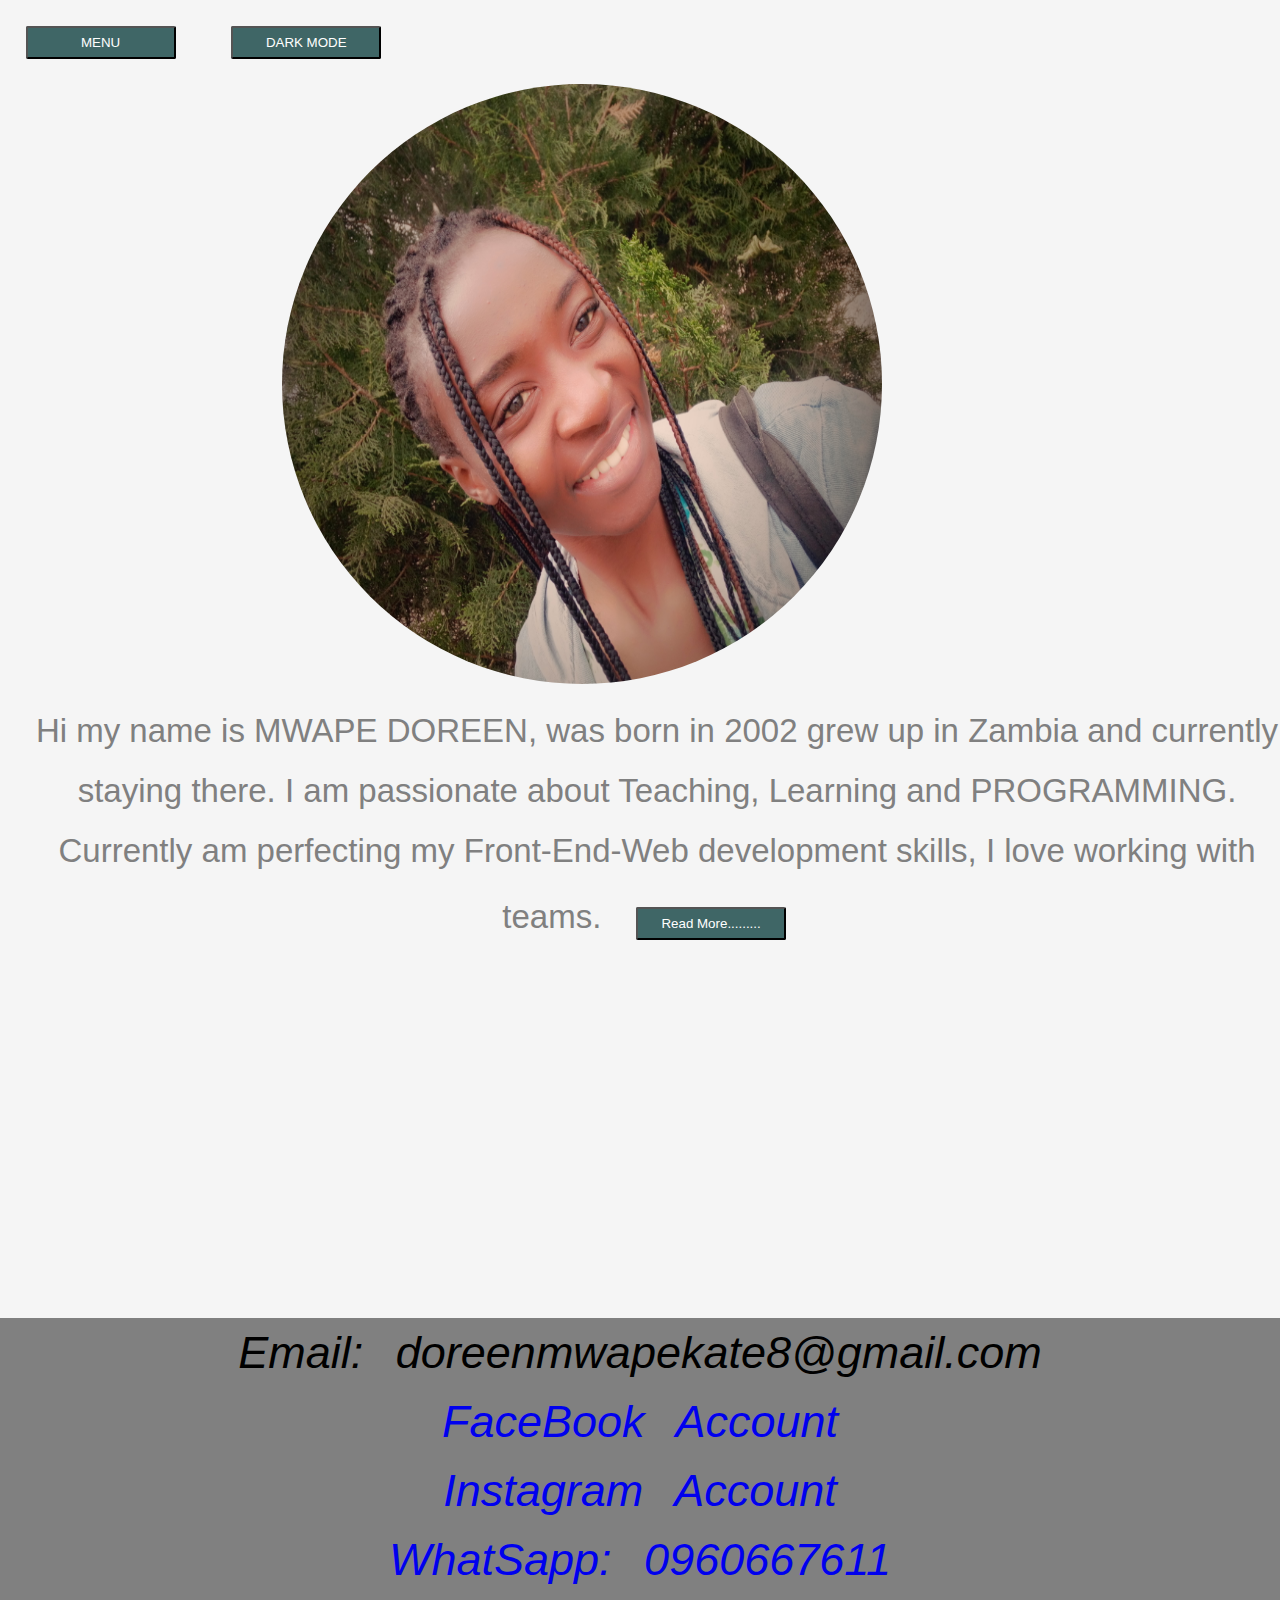
<file: index.html>
<!DOCTYPE html>
<html lang="en">
<head>
    <meta charset="UTF-8">
    <meta http-equiv="X-UA-Compatible" content="IE=edge">
    <meta name="viewport" content="width=device-width, initial-scale=1.0">
    <title>Document</title>
    <link rel="stylesheet" href="style.css">
    <script src="jquery.js">

    </script>
    <script src="function.js"></script>
</head>
<body>
   
 
     <main class="main">
        <button class="menu" onclick='remove()' >MENU</button>
        <button class="menu" onclick='darkMode()' >DARK MODE</button>
        <nav  class="remove">
        
            <ul>
                <li><a href="index.html" class="a">HOME</a></li>
                <li><a href="works.html" class="a">WORKS</a></li>
                
                <li><button class="menu" onclick='cancel()'>CANCEL</button></li>
            </ul>
        </nav>
        <div class="photo">
            <img src="doreen.jpg" alt="photo of me">
        </div>
        <div class="about">
            Hi my name is MWAPE DOREEN, was born in 2002 grew up in Zambia and currently 
            staying there. I am passionate about Teaching, Learning and PROGRAMMING.
            Currently am perfecting my Front-End-Web development skills, I love working with teams.
            <P class="hidden-about">
                At my free time i teach people who are interested, how to code. i love listenining 
                to music(Favorite artist Sasha Sloan) and coding. Sometimes i tell myself, Doreen 
                what would your life be if coding was taken away from you hmmmm...............
                I would have no life.
            </P>
            <button class="read" onclick='hideAbout()'>Read More.........</button> 
            
        </div>

     </main>
  
    <footer>
        <address>
            <span>Email: doreenmwapekate8@gmail.com</span>
            <span> <a href="#">FaceBook  Account</a></span>
            <span> <a href="#">Instagram    Account</a> </span>
            <span> <a href="#">WhatSapp: 0960667611 </a> </span>
        </address>
    </footer>
</body>
</html>
</file>
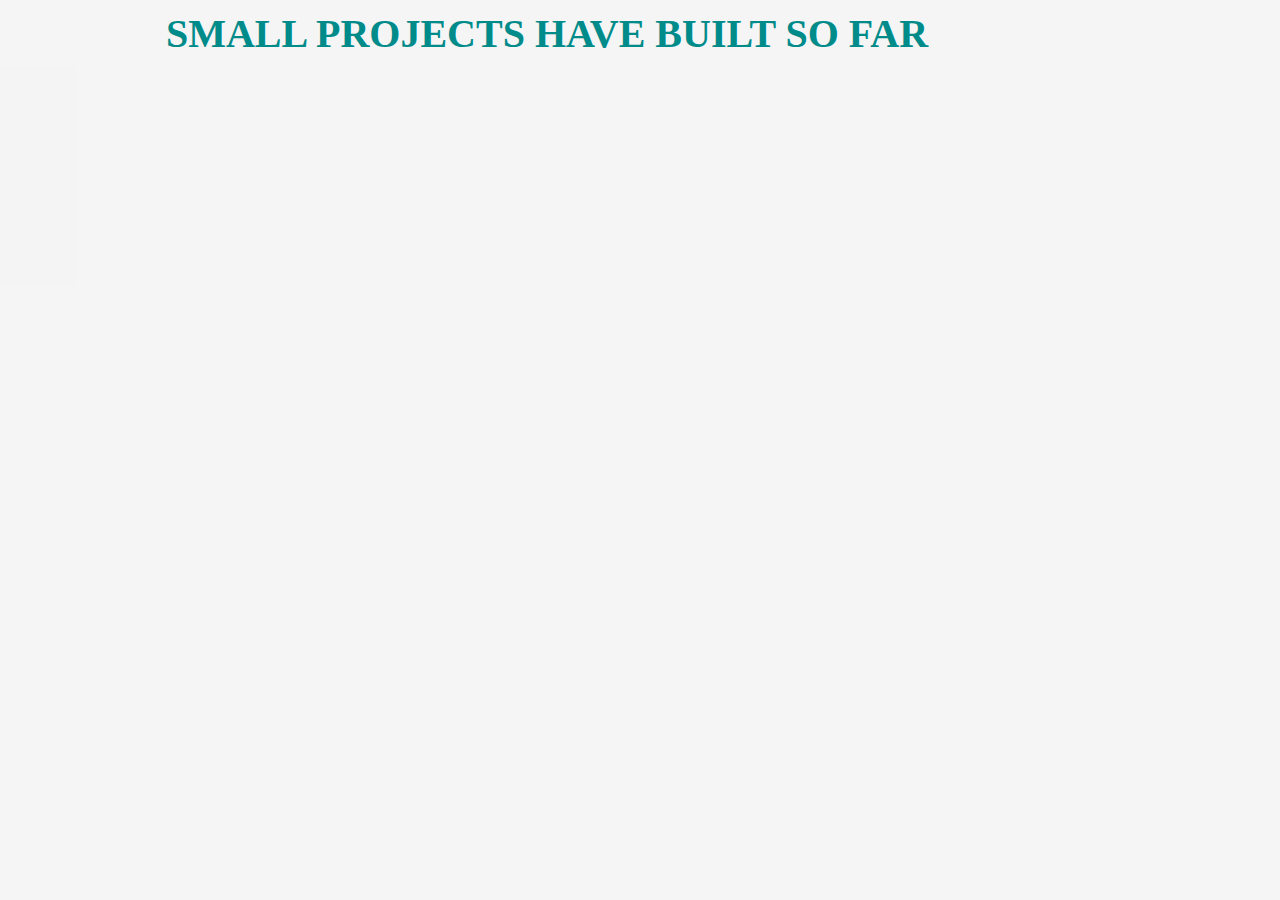
<file: works.html>
<!DOCTYPE html>
<html lang="en">
<head>
    <meta charset="UTF-8">
    <meta http-equiv="X-UA-Compatible" content="IE=edge">
    <meta name="viewport" content="width=device-width, initial-scale=1.0">
    <title>Document</title>
    <link rel="stylesheet" href="style2.css">
    <script src="jquery.js">

    </script>
    <script src="function.js"></script>
</head>
<body onload='showwork()'>
   <div class="works-main">
       <h1>SMALL PROJECTS HAVE BUILT SO FAR</h1>
       
      <div class="photos-works">
          <div class="photos-works2"><img src="works1.png" alt="">
            <p>A project about front end design of shopping site,
               <a href="">
              link to source code</a></p>
        </div>
          <div class="photos-works2"><img src="works2.png" alt="">
            <p>A project about simple to do app in Django, 
              <a href="#">link to source code</a></p>
        </div>
          <div class="photos-works2"><img src="works3.png" alt="">
            <p>A project about student management system <a href="https://github.com/Doreen2002/simplestudentmanagement">
              link to source code</a></p>
          </div>
          <div class="photos-works2"><img src="works4.png" alt="">
            <p>A clone for google <a href="https://github.com/Doreen2002/DODOGoogle">link to source code</a></p>
          </div>
       
      </div> 
   </div> 
</body>
</html>
</file>
<file: style.css>
body
{
    margin:0px;
    padding: 0px;
    background-color: whitesmoke;
    font-family: Arial, Helvetica, sans-serif;
    
}
.black
{
background-color: black;
color: white;

}
.read, .menu
{
    margin: 2%;
    width: 150px;
    padding: 7px;
    color: white;
    background-color:rgb(63, 102, 102);
    border-radius: 2px;
}
div, img{
    width: 600px;
    height: 600px;
    margin-left: 15%;
    border-radius: 50%;
    
}
address
{
display: flex;
flex-direction: column;
flex-wrap: wrap;
text-align: center;

}
address span 
{
    background-color: inherit;
    word-spacing: 20px;
    font-size: 45px;
    width: 100%;
    line-height: 69px;
}
footer
{
    background-color: gray;
    width: 100%;
    height: 100vh;
}
.remove
{
    display: none;
}
.about
{
    font-size: 33px;
    line-height: 60px;
    text-align: center;
    font-family: Arial, Helvetica, sans-serif;
    font-style: normal;
    margin: 7px;
    width: 100%;
    padding: 10px;
    color: gray;
}
.hidden-about
{
    display: none;
}
ul, nav{
    display: block;
    width: 40vh;
   
    height: 30vh;
}

li,.a{
    list-style: none;
    padding: 20px;
    background-color: rgb(156, 158, 158);
    width: 100%;
    margin: 12px;
}
a
{
    width: 100%;
    text-decoration: none;
}
@media screen and (max-width:800px)
{
li , .a 
{
    padding: 1px;
    margin: 2%;
}
ul 
{
    width: 60%;
    margin: 10%;
    padding: 0px;
}
.read, .menu
{
    margin: 0%;
    width: 50%;
    padding: 2px;
    
}
.about
{
    font-size: 12px;
    line-height: 160%;
    font-family: Arial, Helvetica, sans-serif;
    font-style: normal;
    margin: 0px;
    padding: 1px;
    width: 100%;
    color: gray;
}
div, img{
    width: 90%;
    height: 90%;
    margin-left: 3%;
    border-radius: 50%;
    
}

address span 
{
   
    word-spacing: 20%;
    font-size: 90%;
  
    line-height: 160%;
}
footer
{
    background-color: gray;
    width: 100%;
    height: 100vh;
}
}
</file>
<file: style2.css>
*{
    margin: 0px;
    padding: 0px;
    background-color: whitesmoke;
 
}
.works-main
{
    max-width: 1094px;
}
h1{
    color: darkcyan;
    font-size: 40px;
    padding: 10px;
    text-align: center;

}
p 
{
    font-size: 20px;
    line-height: 30px;
    color: gray;
}
.photos-works
{
    display: flex;
   flex-wrap: wrap;

    width: 100%;
    height: 100%;
    flex-direction: column;
}
.photos-works img{
    width: 90%;
    height: 100%;
}
.photos-works2
{
    width:90%;
    margin: 100px;
    height: 50%;
    
}
 /*s
@media screen and (max-width:750px)
{
    .photos-works2
{
    width:100%;
    margin: 7px;
    
    
}
    .photos-works img{
        width: 90%;
        height: 100%;
    }
    h1{
        color: darkcyan;
        font-size: 20px;
        padding: 3px;
        text-align: center;
    
    }
    p 
{
    font-size: 12px;
    line-height: 20px;
    color: gray;
}
}
</file>
